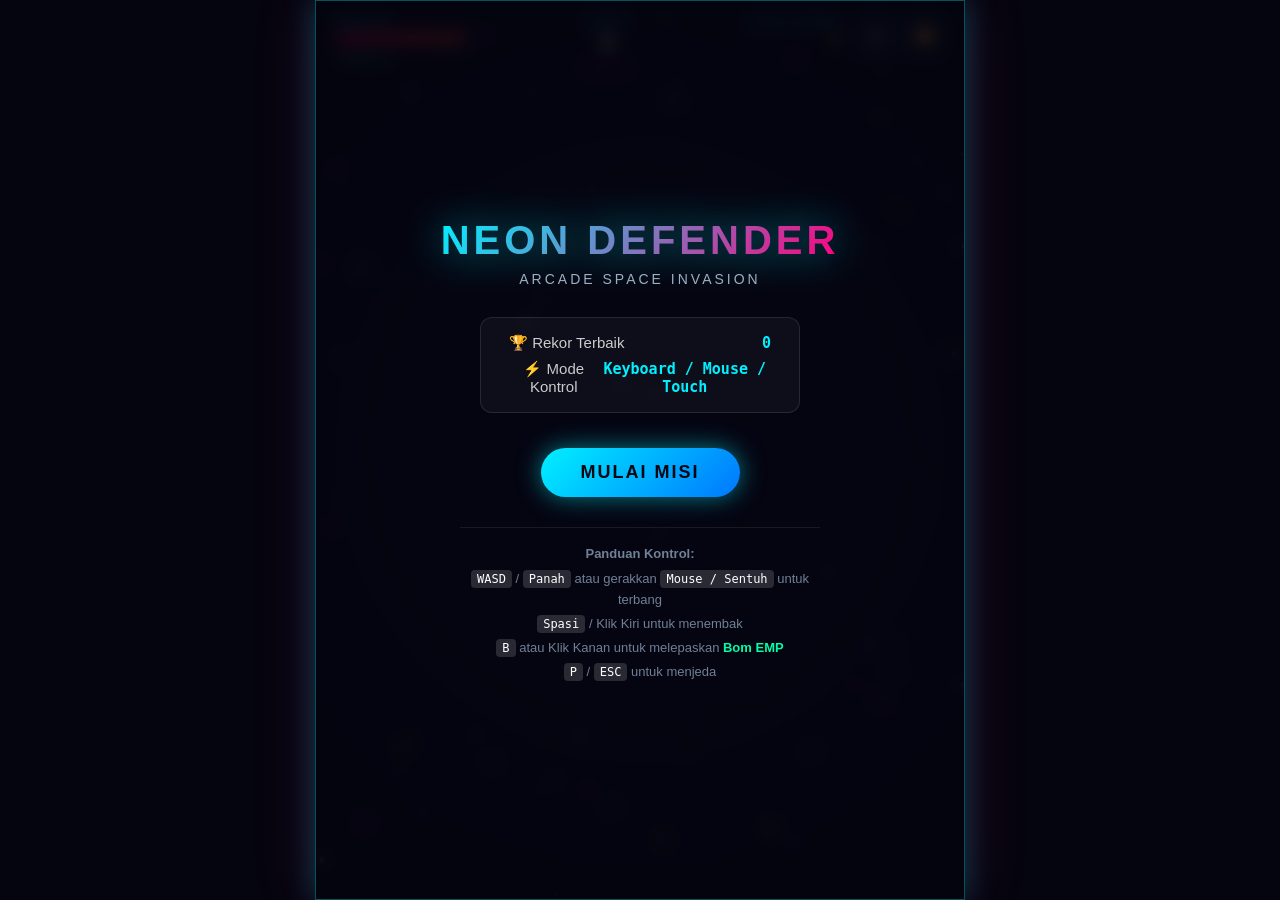
<file: index.html>
<!DOCTYPE html>
<html lang="id">
<head>
    <meta charset="UTF-8">
    <meta name="viewport" content="width=device-width, initial-scale=1.0, maximum-scale=1.0, user-scalable=no">
    <title>Neon Defender - Space Invasion</title>
    <link rel="stylesheet" href="style.css">
</head>
<body>
    <div id="game-wrapper">
        <!-- Canvas Rendering Area -->
        <canvas id="gameCanvas"></canvas>

        <!-- Top HUD Elements -->
        <div id="hud">
            <div class="hud-group">
                <span class="hud-title">Health</span>
                <div class="health-bar-container">
                    <div id="health-bar-fill"></div>
                </div>
                <div style="font-size: 11px; color: #00ffaa; margin-top: 3px; font-weight: bold;">
                    💣 Bom: <span id="bomb-count">2</span>
                </div>
            </div>

            <div class="hud-group" style="text-align: center;">
                <span class="hud-title">Skor</span>
                <span id="score-display" class="hud-value">0</span>
                <span style="font-size: 11px; color: #ff007f; letter-spacing: 1px;">
                    Wave <span id="wave-display">1</span>
                </span>
            </div>

            <div class="hud-controls">
                <div class="hud-group" style="text-align: right; margin-right: 8px;">
                    <span class="hud-title">High Score</span>
                    <span id="high-score" style="font-size: 15px; font-family: monospace; color: #ffcc00; font-weight: bold;">0</span>
                </div>
                <button id="mute-btn" class="icon-btn" title="Suara Aktif / Nonaktif">🔊</button>
                <button id="pause-btn" class="icon-btn" title="Jeda Game">⏸️</button>
            </div>
        </div>

        <!-- Active Power-up Badges Container -->
        <div id="powerup-bar"></div>

        <!-- Mobile Touch Controls -->
        <div id="touch-controls">
            <div class="touch-btn" id="touch-bomb-btn">💣 BOM</div>
        </div>

        <!-- Start Screen -->
        <div id="start-screen" class="overlay-screen">
            <h1 class="game-title">NEON DEFENDER</h1>
            <p class="game-subtitle">Arcade Space Invasion</p>

            <div class="stats-card">
                <div class="stats-row">
                    <span>🏆 Rekor Terbaik</span>
                    <span id="menu-high-score">0</span>
                </div>
                <div class="stats-row">
                    <span>⚡ Mode Kontrol</span>
                    <span>Keyboard / Mouse / Touch</span>
                </div>
            </div>

            <button id="start-btn" class="primary-btn">Mulai Misi</button>

            <div class="controls-guide">
                <p><strong>Panduan Kontrol:</strong></p>
                <p style="margin-top: 5px;">
                    <span class="key-badge">WASD</span> / <span class="key-badge">Panah</span> atau gerakkan <span class="key-badge">Mouse / Sentuh</span> untuk terbang
                </p>
                <p style="margin-top: 3px;">
                    <span class="key-badge">Spasi</span> / Klik Kiri untuk menembak
                </p>
                <p style="margin-top: 3px;">
                    <span class="key-badge">B</span> atau Klik Kanan untuk melepaskan <span style="color:#00ffaa; font-weight: bold;">Bom EMP</span>
                </p>
                <p style="margin-top: 3px;">
                    <span class="key-badge">P</span> / <span class="key-badge">ESC</span> untuk menjeda
                </p>
            </div>
        </div>

        <!-- Pause Screen -->
        <div id="pause-screen" class="overlay-screen hidden">
            <h1 class="game-title" style="font-size: 32px;">GAME DIJEDA</h1>
            <p class="game-subtitle">Beristirahat sejenak</p>
            <button id="resume-btn" class="primary-btn">Lanjutkan</button>
        </div>

        <!-- Game Over Screen -->
        <div id="game-over-screen" class="overlay-screen hidden">
            <h1 class="game-title" style="color: #ff0055; filter: drop-shadow(0 0 20px rgba(255, 0, 85, 0.8));">MISI GAGAL</h1>
            <p class="game-subtitle">Kapalmu telah hancur!</p>

            <div class="stats-card">
                <div class="stats-row">
                    <span>Skor Akhir:</span>
                    <span id="final-score">0</span>
                </div>
                <div class="stats-row">
                    <span>Wave Tercapai:</span>
                    <span id="final-wave">1</span>
                </div>
            </div>

            <button id="restart-btn" class="primary-btn">Main Lagi</button>
        </div>
    </div>

    <!-- Scripts -->
    <script src="audio.js"></script>
    <script src="game.js"></script>
</body>
</html>
</file>
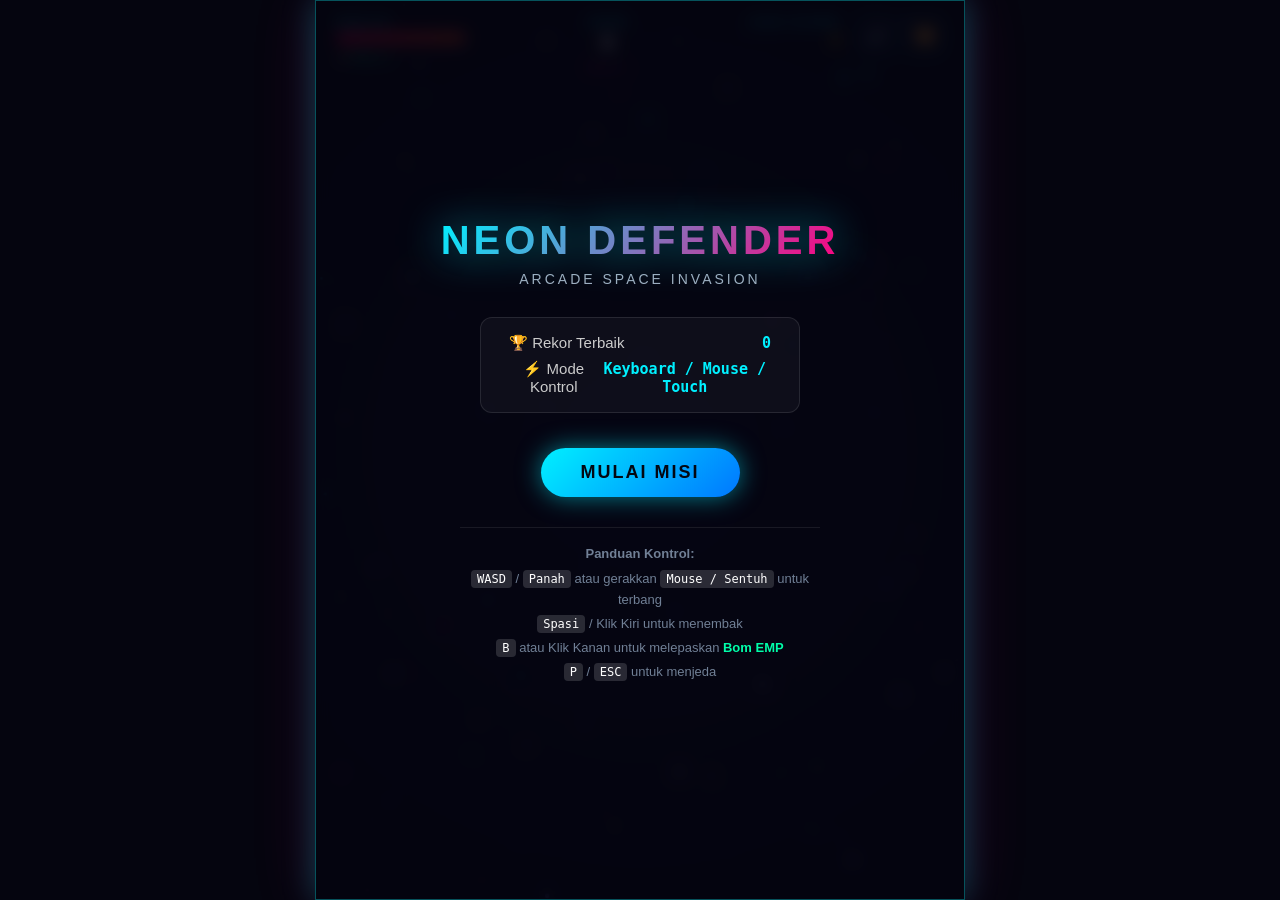
<file: test.html>
<!DOCTYPE html>
<html>
<head>
    <meta http-equiv="refresh" content="0; url=index.html">
    <title>Redirecting to Game...</title>
</head>
<body>
    <p>Mengarahkan ke game... <a href="index.html">Klik di sini jika tidak otomatis beralih</a></p>
</body>
</html>
</file>
<file: style.css>
* {
    margin: 0;
    padding: 0;
    box-sizing: border-box;
    user-select: none;
    -webkit-user-select: none;
}

body {
    background-color: #05050f;
    color: #fff;
    font-family: 'Segoe UI', Tahoma, Geneva, Verdana, sans-serif;
    display: flex;
    justify-content: center;
    align-items: center;
    min-height: 100vh;
    overflow: hidden;
}

#game-wrapper {
    position: relative;
    width: 100vw;
    height: 100vh;
    max-width: 650px;
    max-height: 900px;
    background: #080816;
    box-shadow: 0 0 30px rgba(0, 240, 255, 0.25), 0 0 60px rgba(255, 0, 128, 0.15);
    border: 1px solid rgba(0, 255, 255, 0.3);
    overflow: hidden;
    display: flex;
    flex-direction: column;
}

@media (min-width: 651px) and (min-height: 901px) {
    #game-wrapper {
        border-radius: 16px;
        height: 95vh;
    }
}

canvas {
    display: block;
    width: 100%;
    height: 100%;
    background: radial-gradient(circle at center, #0c0d26 0%, #030308 100%);
    cursor: crosshair;
}

/* HUD Overlay */
#hud {
    position: absolute;
    top: 0;
    left: 0;
    width: 100%;
    padding: 15px 20px;
    display: flex;
    justify-content: space-between;
    align-items: flex-start;
    pointer-events: none;
    z-index: 10;
}

.hud-group {
    display: flex;
    flex-direction: column;
    gap: 4px;
}

.hud-title {
    font-size: 11px;
    letter-spacing: 2px;
    text-transform: uppercase;
    color: #00f0ff;
    text-shadow: 0 0 5px rgba(0, 240, 255, 0.8);
}

.hud-value {
    font-size: 22px;
    font-weight: 800;
    font-family: 'Courier New', Courier, monospace;
    letter-spacing: 1px;
    color: #ffffff;
    text-shadow: 0 0 8px rgba(255, 255, 255, 0.6);
}

.health-bar-container {
    width: 130px;
    height: 12px;
    background: rgba(255, 255, 255, 0.1);
    border: 1px solid #ff0055;
    border-radius: 6px;
    overflow: hidden;
    position: relative;
    box-shadow: 0 0 10px rgba(255, 0, 85, 0.3);
}

#health-bar-fill {
    height: 100%;
    width: 100%;
    background: linear-gradient(90deg, #ff0055, #ff5500);
    transition: width 0.2s ease-out;
}

.hud-controls {
    display: flex;
    gap: 10px;
    pointer-events: auto;
}

.icon-btn {
    background: rgba(10, 15, 30, 0.7);
    border: 1px solid rgba(0, 240, 255, 0.5);
    color: #00f0ff;
    width: 38px;
    height: 38px;
    border-radius: 8px;
    cursor: pointer;
    display: flex;
    align-items: center;
    justify-content: center;
    font-size: 16px;
    backdrop-filter: blur(4px);
    transition: all 0.2s ease;
    box-shadow: 0 0 10px rgba(0, 240, 255, 0.2);
}

.icon-btn:hover {
    background: rgba(0, 240, 255, 0.25);
    border-color: #00f0ff;
    box-shadow: 0 0 15px rgba(0, 240, 255, 0.6);
    transform: scale(1.05);
}

/* Modals & Overlays */
.overlay-screen {
    position: absolute;
    inset: 0;
    background: rgba(5, 5, 16, 0.88);
    backdrop-filter: blur(8px);
    display: flex;
    flex-direction: column;
    justify-content: center;
    align-items: center;
    text-align: center;
    padding: 30px;
    z-index: 20;
    transition: opacity 0.3s ease;
}

.overlay-screen.hidden {
    display: none;
    pointer-events: none;
}

.game-title {
    font-size: 40px;
    font-weight: 900;
    letter-spacing: 4px;
    text-transform: uppercase;
    background: linear-gradient(135deg, #00f0ff, #ff007f);
    -webkit-background-clip: text;
    -webkit-text-fill-color: transparent;
    filter: drop-shadow(0 0 20px rgba(0, 240, 255, 0.6));
    margin-bottom: 8px;
}

.game-subtitle {
    font-size: 14px;
    color: #a0aec0;
    letter-spacing: 3px;
    text-transform: uppercase;
    margin-bottom: 30px;
}

.stats-card {
    background: rgba(255, 255, 255, 0.04);
    border: 1px solid rgba(255, 255, 255, 0.1);
    border-radius: 12px;
    padding: 16px 28px;
    margin-bottom: 25px;
    display: flex;
    flex-direction: column;
    gap: 8px;
    width: 80%;
    max-width: 320px;
}

.stats-row {
    display: flex;
    justify-content: space-between;
    font-size: 15px;
    color: #ccc;
}

.stats-row span:last-child {
    font-weight: bold;
    color: #00f0ff;
    font-family: monospace;
}

.primary-btn {
    background: linear-gradient(135deg, #00f0ff 0%, #0077ff 100%);
    color: #030712;
    font-size: 18px;
    font-weight: 800;
    letter-spacing: 2px;
    padding: 14px 40px;
    border: none;
    border-radius: 30px;
    cursor: pointer;
    box-shadow: 0 0 25px rgba(0, 240, 255, 0.5);
    transition: all 0.2s cubic-bezier(0.175, 0.885, 0.32, 1.275);
    text-transform: uppercase;
    margin-top: 10px;
}

.primary-btn:hover {
    transform: translateY(-2px) scale(1.05);
    box-shadow: 0 0 35px rgba(0, 240, 255, 0.8);
    background: linear-gradient(135deg, #38f9d7 0%, #00f0ff 100%);
}

.primary-btn:active {
    transform: translateY(1px) scale(0.98);
}

.controls-guide {
    margin-top: 30px;
    font-size: 13px;
    color: #718096;
    line-height: 1.6;
    max-width: 360px;
    border-top: 1px solid rgba(255, 255, 255, 0.08);
    padding-top: 16px;
}

.key-badge {
    background: rgba(255, 255, 255, 0.15);
    padding: 2px 6px;
    border-radius: 4px;
    color: #fff;
    font-family: monospace;
    font-size: 12px;
}

/* Active Power-up Indicator */
#powerup-bar {
    position: absolute;
    bottom: 20px;
    left: 50%;
    transform: translateX(-50%);
    display: flex;
    gap: 12px;
    z-index: 10;
    pointer-events: none;
}

.powerup-tag {
    background: rgba(5, 10, 25, 0.85);
    border: 1px solid #ffaa00;
    border-radius: 8px;
    padding: 6px 14px;
    font-size: 12px;
    font-weight: bold;
    color: #ffcc00;
    box-shadow: 0 0 10px rgba(255, 170, 0, 0.4);
    display: flex;
    align-items: center;
    gap: 6px;
    animation: pulse 1.5s infinite alternate;
}

@keyframes pulse {
    from { transform: scale(1); box-shadow: 0 0 10px rgba(255, 170, 0, 0.4); }
    to { transform: scale(1.04); box-shadow: 0 0 18px rgba(255, 170, 0, 0.7); }
}

/* Mobile Touch Controls */
#touch-controls {
    position: absolute;
    bottom: 15px;
    left: 0;
    width: 100%;
    padding: 0 20px;
    display: none;
    justify-content: space-between;
    align-items: center;
    pointer-events: none;
    z-index: 15;
}

@media (hover: none) and (pointer: coarse) {
    #touch-controls {
        display: flex;
    }
}

.touch-btn {
    pointer-events: auto;
    width: 65px;
    height: 65px;
    border-radius: 50%;
    background: rgba(255, 255, 255, 0.15);
    border: 2px solid rgba(0, 240, 255, 0.6);
    color: #fff;
    font-weight: bold;
    display: flex;
    align-items: center;
    justify-content: center;
    font-size: 14px;
    backdrop-filter: blur(5px);
    box-shadow: 0 0 15px rgba(0, 240, 255, 0.3);
}

.touch-btn:active {
    background: rgba(0, 240, 255, 0.5);
    transform: scale(0.92);
}
</file>
